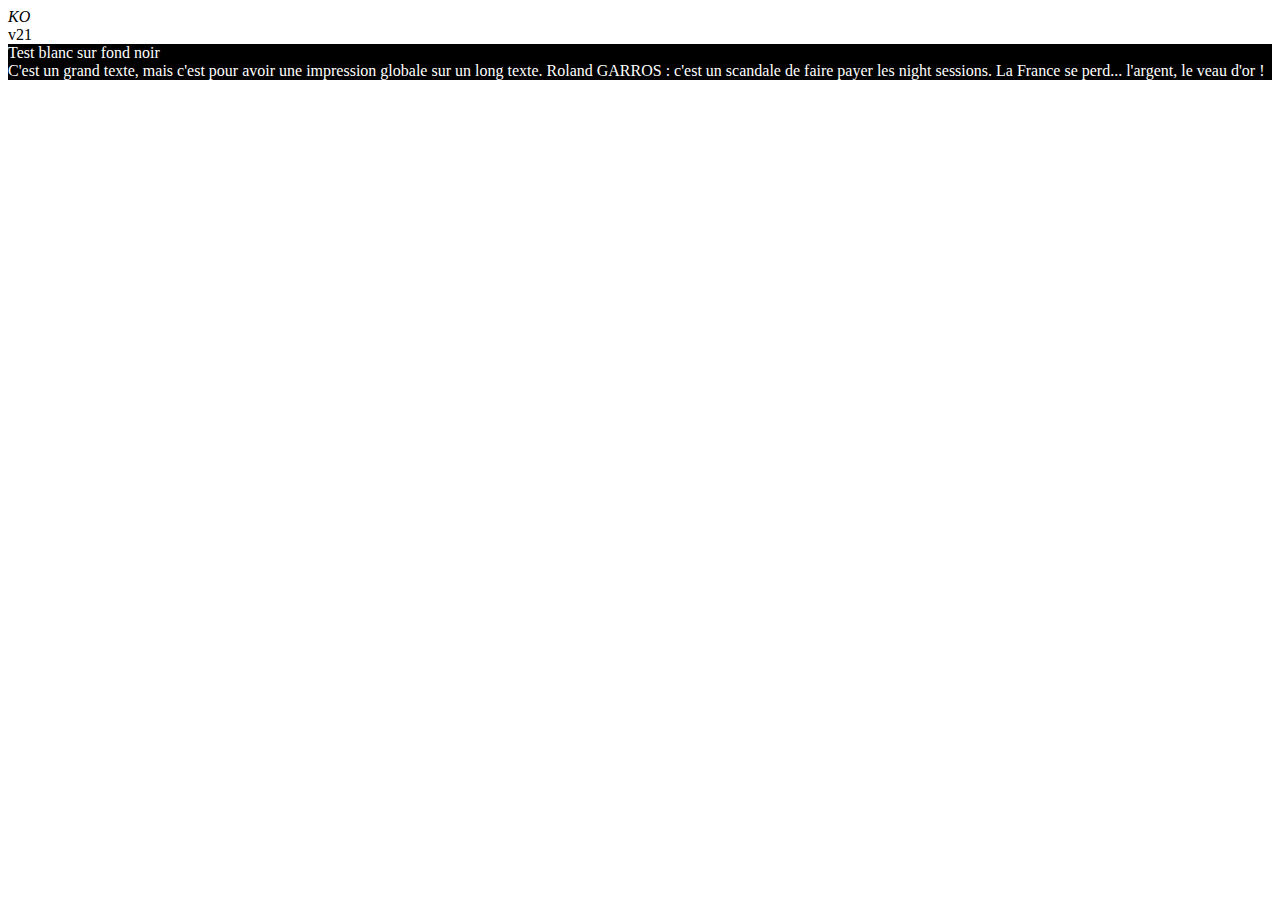
<file: index.html>
<!DOCTYPE html>
<html>
  <head> 
    <title>KO</title>
    <link rel="stylesheet" href="index.css">

  </head>
  <body id="body" class="body">
    <em id="k">K</em><em id="o">O</em>
    <br/>
    v21
<div id="ko2id" class="ko2">
Test blanc sur fond noir
<br/>
C'est un grand texte, mais c'est pour avoir une impression globale sur un long texte.  Roland GARROS : c'est un scandale de faire payer les night sessions. La France se perd... l'argent,  le veau d'or ! 
</div>
  </body> 
</html>
</file>
<file: index.css>
//https://www.sololearn.com/learning/1023/2253/4509/1
.body{

  -webkit-animation-name : example;
  -webkit-animation-duration: 4s;
}

#body{

  -webkit-animation-name : example;
  -webkit-animation-duration: 4s;
}
em{
 // background-color: white;
    //  color: navy;
  
}

.em2{
  background-color: black;
    //  color: navy;
    color: white ;
}
.ko2{
background-color: black;
color:white;
}
#ko2id{}
//https://stackoverflow.com/questions/24806812/css-keyframes-not-working-in-chrome
@-webkit-keyframes example {
   0%  {background-color: white;}
   50%  {background-color: black;}
   70%  {background-color: white;}
   100% {background-color: black;}
}
</file>
